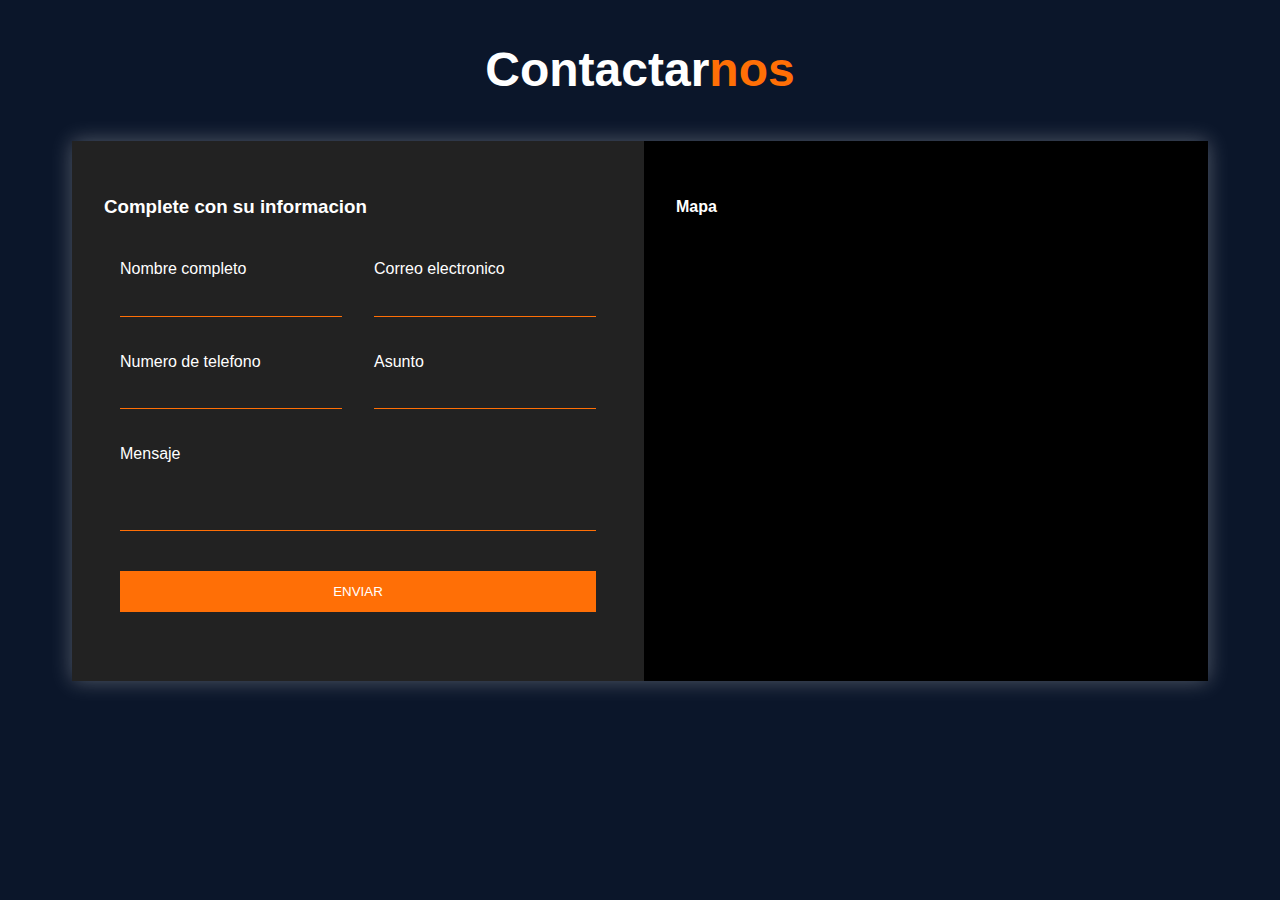
<file: subpaginas/formulario.html>
<!DOCTYPE html>
<html lang="en">
<head>
    <meta charset="UTF-8">
    <meta name="viewport" content="width=device-width, initial-scale=1.0">
    <meta http-equiv="X-UA-Compatible" content="ie=edge">
    <title>Formulario</title>
    <link rel="stylesheet" href="estilo-formulario.css">
    <!-- GOOGLE FONTs -->
    <link href="https://fonts.googleapis.com/css?family=Quicksand" rel="stylesheet">
    <!-- FONT AWESOME -->
    <link rel="stylesheet" href="https://use.fontawesome.com/releases/v5.8.1/css/all.css" integrity="sha384-50oBUHEmvpQ+1lW4y57PTFmhCaXp0ML5d60M1M7uH2+nqUivzIebhndOJK28anvf" crossorigin="anonymous">
    <!-- ANIMATE CSS -->
    <link rel="stylesheet" href="https://cdnjs.cloudflare.com/ajax/libs/animate.css/3.7.0/animate.min.css">
</head>
<body>
    <div class="content">

        <h1 class="logo">Contactar<span>nos</span></h1>

        <div class="contact-wrapper animated bounceInUp">
            <div class="contact-form">
                <h3>Complete con su informacion</h3>
                <form action="https://formsubmit.co/rodripertuso@hotmail.com" method="POST">
                    <p>
                        <label>Nombre completo</label>
                        <input type="text" name="nombre" required>
                    </p>
                    <p>
                        <label>Correo electronico</label>
                        <input type="email" name="email" required>
                    </p>
                    <p>
                        <label>Numero de telefono</label>
                        <input type="tel" name="numero" required>
                    </p>
                    <p>
                        <label>Asunto</label>
                        <input type="text" name="asunto" required>
                    </p>
                    <p class="block">
                       <label>Mensaje</label> 
                        <textarea name="mensaje" rows="3"></textarea>
                    </p>
                    <p class="block">
                        <button type="submit">
                            ENVIAR
                        </button>
                    </p>
                </form>
            </div>
            <div class="contact-info">
                <h4>Mapa</h4>
                <iframe class="googlemaps" src="https://www.google.com/maps/embed?pb=!1m18!1m12!1m3!1d3212.6046399235875!2d-56.7187977233611!3d-36.37035425293504!2m3!1f0!2f0!3f0!3m2!1i1024!2i768!4f13.1!3m3!1m2!1s0x959c1b6ae4af089b%3A0x2244f7c2e4c06583!2sLa%20Chicharra!5e0!3m2!1ses-419!2sar!4v1695271926429!5m2!1ses-419!2sar"  style="border:0;" allowfullscreen="" loading="lazy" referrerpolicy="no-referrer-when-downgrade"></iframe>
            </div>
        </div>

    </div>

</body>
</html>
</file>
<file: subpaginas/estilo-formulario.css>
* {
    box-sizing: border-box;
}

body {
    background: rgb(11, 22, 42);
    color: #fff;
    line-height: 1.6;
    font-family: 'Playfair Display', sans-serif;
    padding: 0 1.5em;
}

.container {
    max-width: 1170px;
    margin-left: auto;
    margin-right: auto;
    padding: 1.5em;
}

ul {
    list-style: none;
    padding: 0;
}

.logo {
    text-align: center;
    font-size: 3em;
}

.logo span {
    color: #ff6f06;
}

.contact-wrapper {
    box-shadow: 0 0 20px 0 rgba(255, 255, 255, .3);
}

.contact-wrapper > * {
    padding: 1em;
}

.contact-form {
    background: #222222;
}

.contact-form form {
    display: grid;
    grid-template-columns: 1fr 1fr;
}

.contact-form form label {
    display: block;
}

.contact-form form p {
    margin: 0;
    padding: 1em;
}

.contact-form form .block {
    grid-column: 1 / 3;
}
textarea {
    resize: none !important;
  }

.contact-form form button,
.contact-form form input,
.contact-form form textarea {
    width: 100%;
    padding: .7em;
    border: none;
    background: none;
    outline: 0;
    color: #fff;
    border-bottom: 1px solid #ff6f06;
}

.contact-form form button {
    background: #ff6f06;
    border: 0;
    text-transform: uppercase;
    padding: 1em;
}

.contact-form form button:hover,
.contact-form form button:focus {
    background: #ff6f06;
    color: #fff;
    transition: background-color 1s ease-out;
    outline: 0;
}

/* CONTACT INFO */
.contact-info {
    background: #000;
}


/* LARGE SIZE */
@media(min-width: 700px) {
    body {
        padding: 0 4em;
    }
    .contact-wrapper {
        display: grid;
        grid-template-columns: 2fr 1fr;
    }
    .contact-wrapper > * {
        padding: 2em;
    }

}

@media only screen and (max-device-width: 480px) {
    .googlemaps {
        width: 280px !important;    }
 }

.googlemaps {
    width: 500px;
     height:400px;
}
</file>
